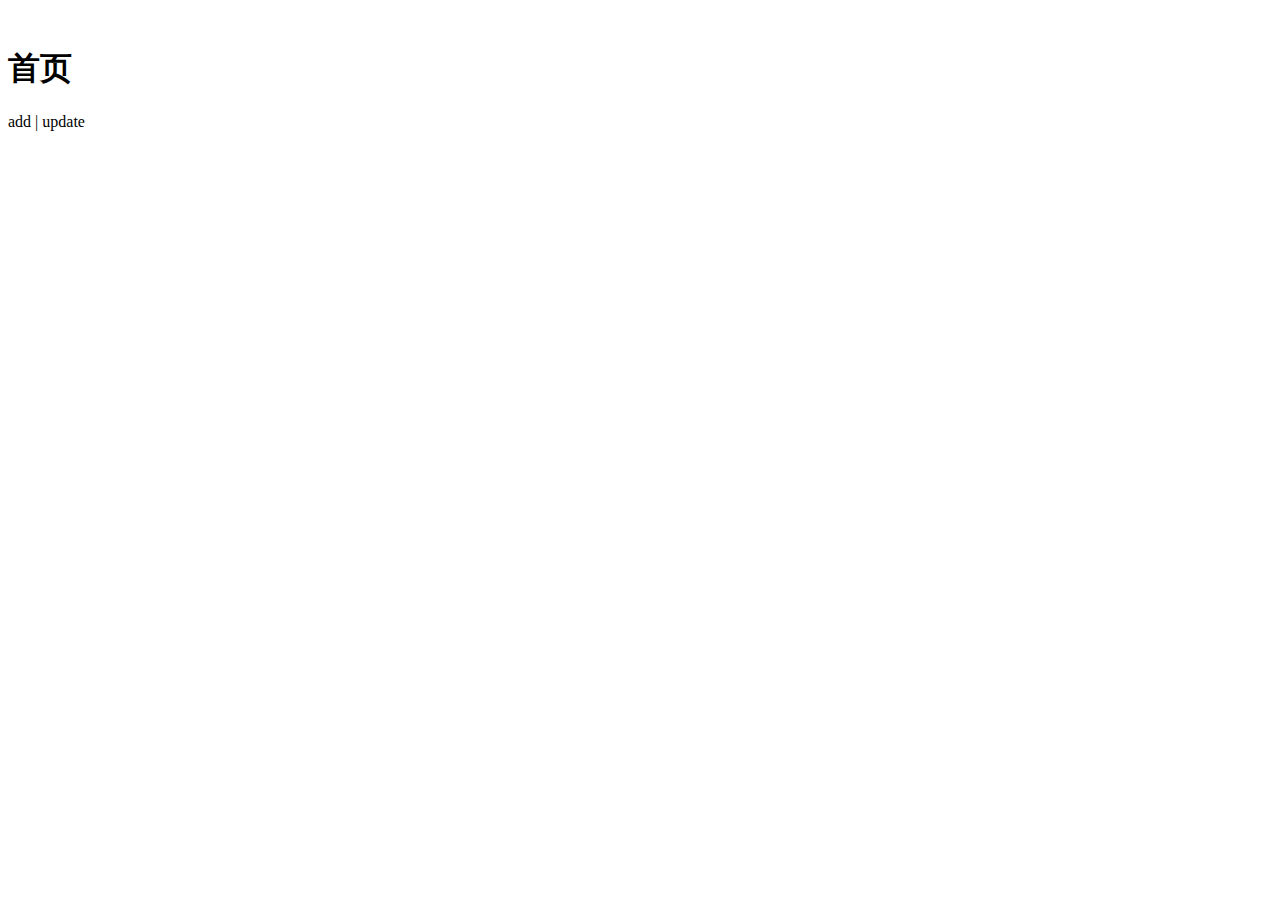
<file: redislx/src/main/resources/templates/index.html>
<!DOCTYPE html>
<html lang="en" xmlns:th="http://www.thymeleaf.org"
      xmlns:shiro="http://www.thymeleaf.org/thymeleaf-extras-shiro">
<head>
    <meta charset="UTF-8">
    <title>Title</title>
</head>
<body>
​
<h1>首页</h1>
<p th:text="${msg}"></p>
​
<a th:href="@{/user/add}">add</a> | <a th:href="@{/user/update}">update</a>
​
</body>
</html>
</file>
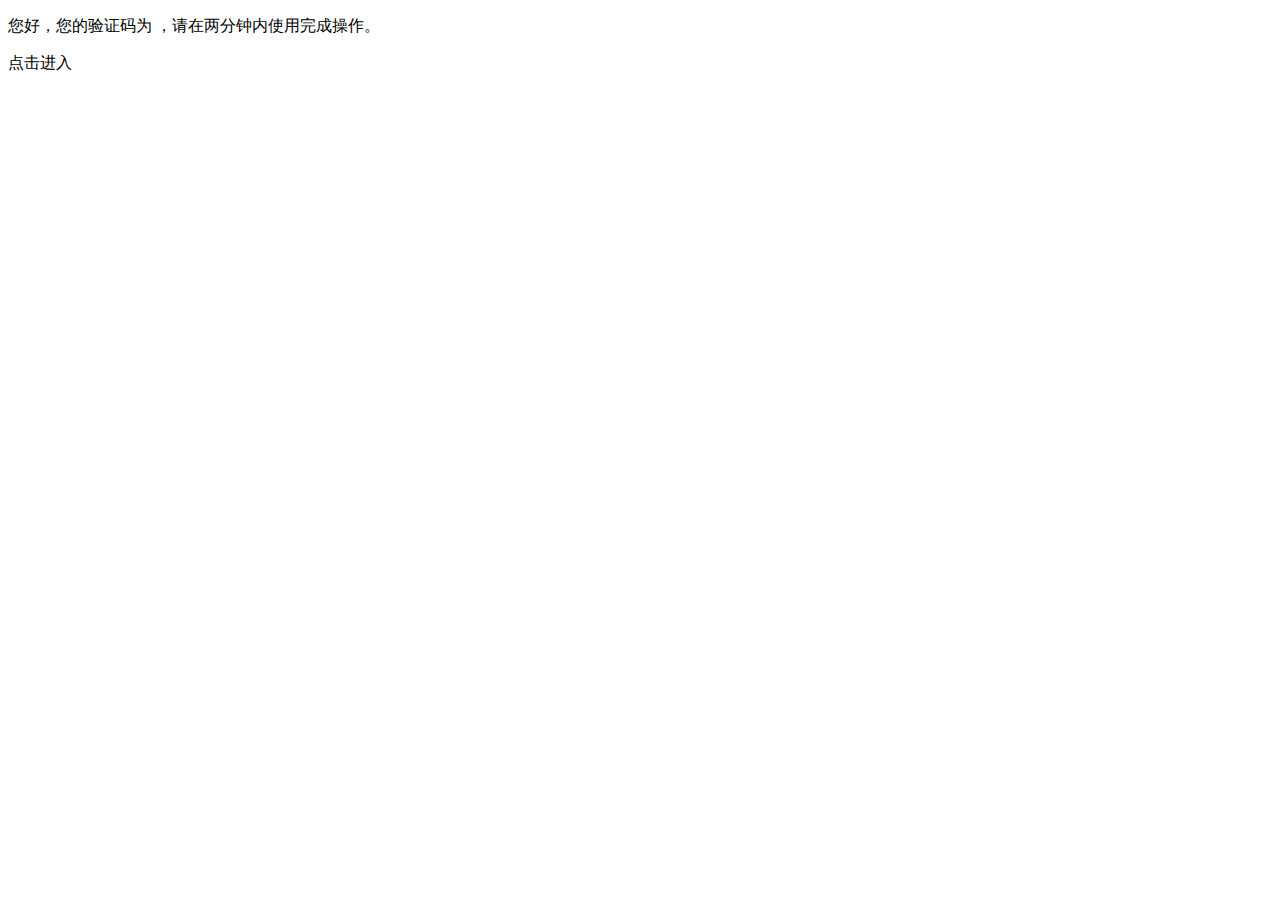
<file: emaildemo/src/main/resources/templates/a.html>
<!DOCTYPE html>
<html lang="zh" xmlns:th="http://www.thymeleaf.org">
<head>
    <meta charset="UTF-8" />
    <title>模板</title>
</head>

<body>
<p>您好，您的验证码为 <span th:text="${code}"></span>，请在两分钟内使用完成操作。</p>
    <a th:href="www.baidu.com">点击进入</a>
</body>
</html>
</file>
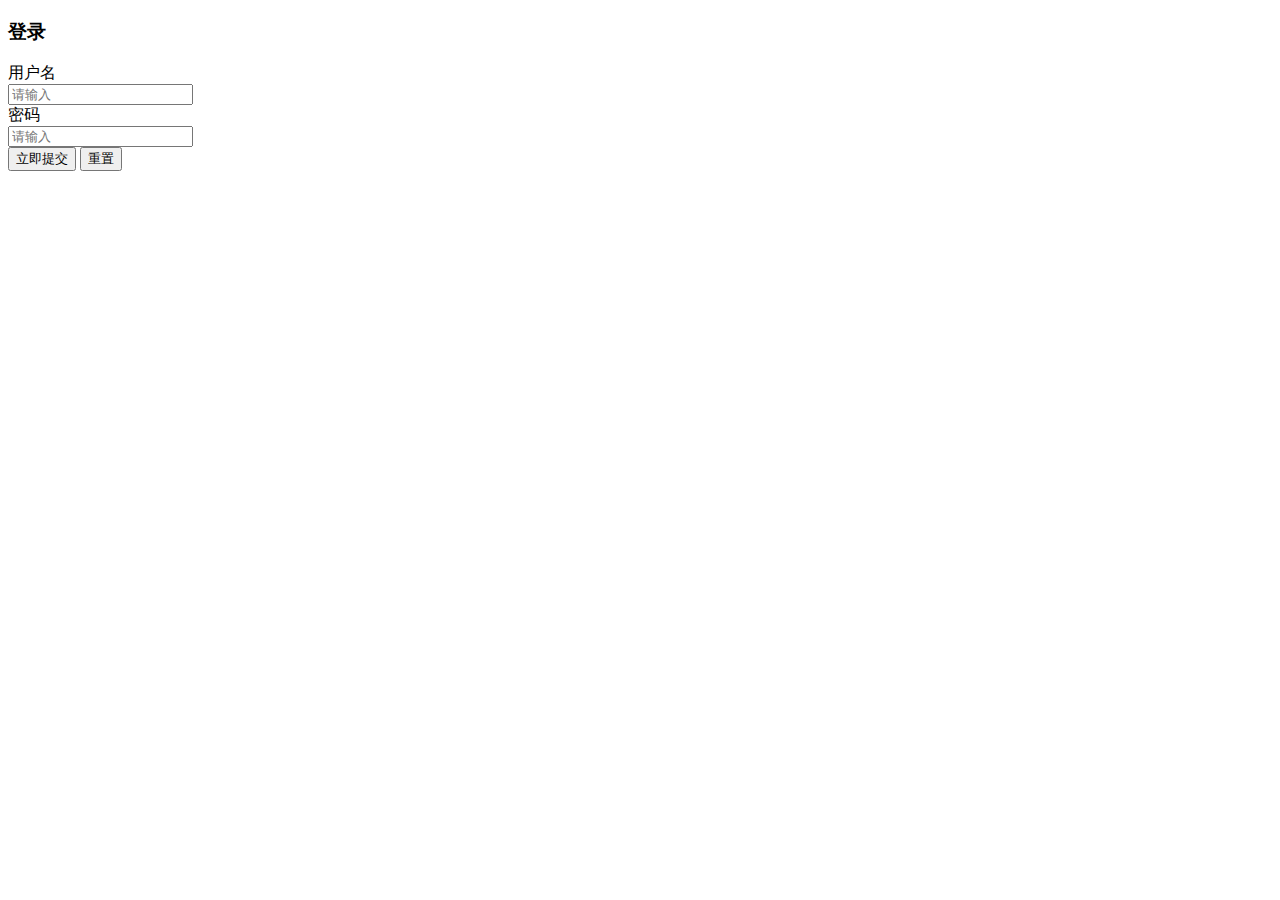
<file: redislx/src/main/resources/templates/login.html>
<!DOCTYPE html>
<html lang="en" xmlns:th="http://www.w3.org/1999/xhtml">
<head>
    <meta charset="UTF-8">
    <title>Title</title>
    <link th:href="@{/layui/css/layui.css}" rel="stylesheet" type="text/css"/>
    <link th:href="@{/css/login.css}" rel="stylesheet" type="text/css"/>

</head>
<body>
        <div clase="layui-lxcontent">
            <div class="login-title">
                <h3>登录</h3>
            </div>
            <div class="layui-form" >
                <div class="layui-form-item">
                    <label class="layui-form-label" >用户名</label>
                    <div class="layui-input-block">
                        <input type="text" name="username" placeholder="请输入" autocomplete="off" class="layui-input" id="uuserName">
                    </div>
                </div>
                <div class="layui-form-item">
                    <label class="layui-form-label" >密码</label>
                    <div class="layui-input-block">
                        <input type="password" id="upassword" name="password" placeholder="请输入" autocomplete="off" class="layui-input" />
                    </div>
                </div>
                <div class="layui-form-item">
                    <div class="layui-input-block">
                        <button class="layui-btn" lay-submit lay-filter="*" id="login">立即提交</button>
                        <button type="reset" class="layui-btn layui-btn-primary" id="clear">重置</button>
                    </div>
                </div>
                <!-- 更多表单结构排版请移步文档左侧【页面元素-表单】一项阅览 -->
            </div>
        </div>
        <div>
            <p th:text="${msg}" style="color: red"></p>
        </div>
</body>
<script type="text/javascript" th:src="@{/js/jquery-3.2.1.min.js}"></script>
<script type="text/javascript" th:src="@{/layui/layui.all.js}"></script>
<script type="text/javascript" th:src="@{/use/login.js}"></script>
</html>
</file>
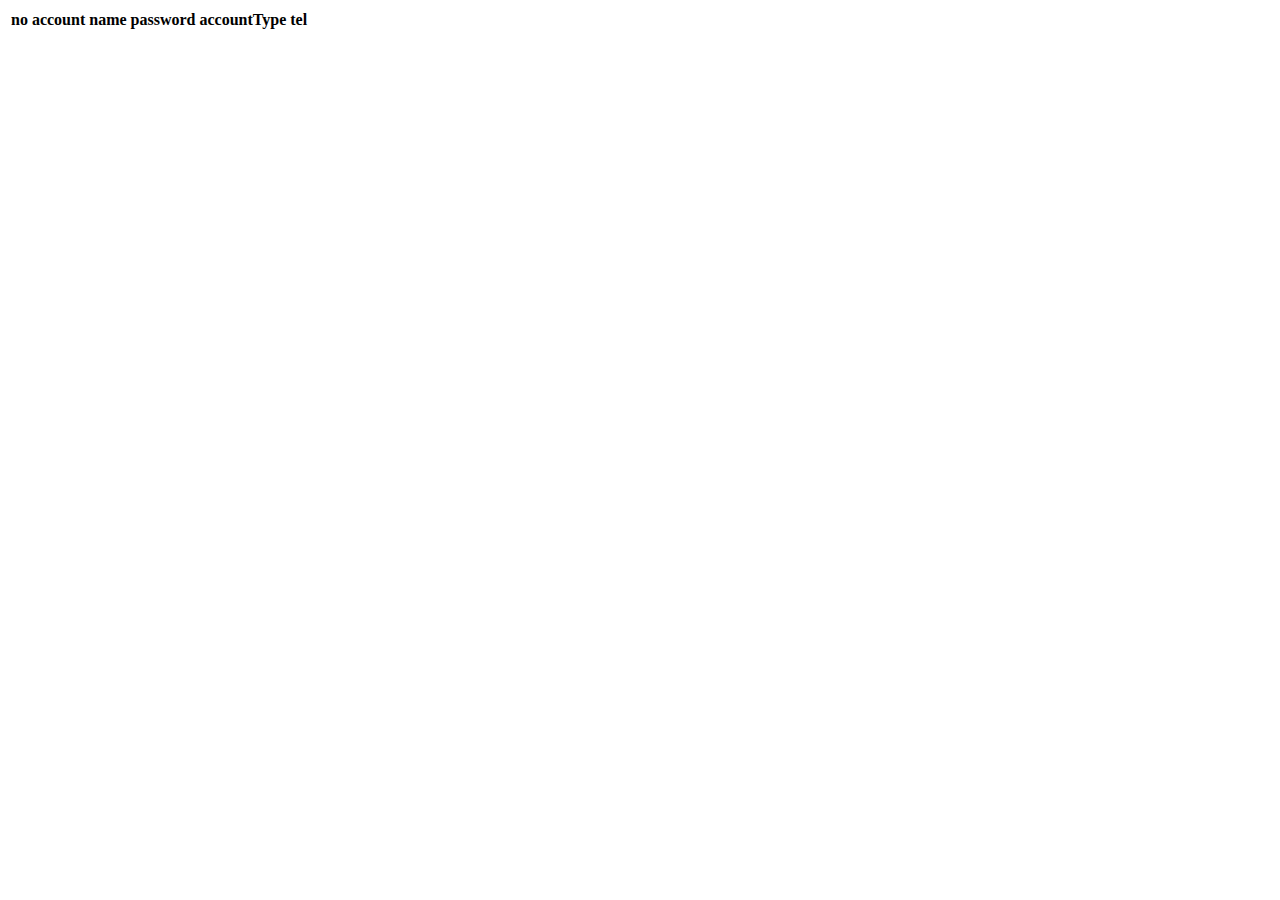
<file: thymeleafdemo/src/main/resources/templates/account.html>
<!DOCTYPE html>
<html xmlns:th="http://www.thymeleaf.org">
<head>
    <title>account</title>
    <meta http-equiv="Content-Type" content="text/html; charset=UTF-8" />
    <link rel="stylesheet" th:href="@{/css/style.css}" type="text/css">
</head>
<body>
<table>
    <tr>
        <th>no</th>
        <th>account</th>
        <th>name</th>
        <th>password</th>
        <th>accountType</th>
        <th>tel</th>
    </tr>
    <tr th:each="list,stat : ${accountList}">
        <td th:text="${stat.count}"></td>
        <td th:text="${list.account}"></td>
        <td th:text="${list.name}"></td>
        <td th:text="${list.password}"></td>
        <td th:text="${list.accountType}"></td>
        <td th:text="${list.tel}"></td>
    </tr>
</table>
</body>
</html>
</file>
